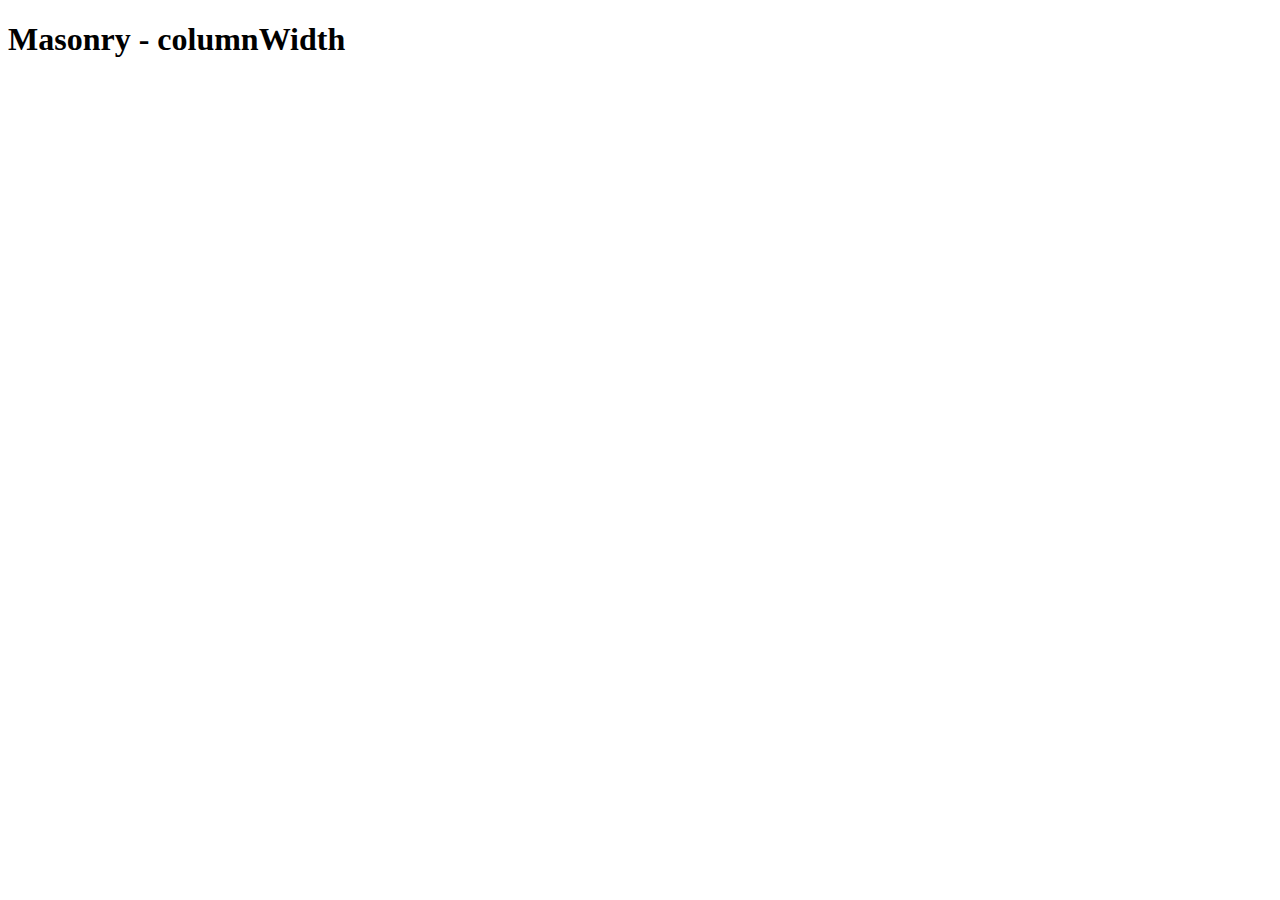
<file: pruebas.html>
<!DOCTYPE html>
<html lang="en">
  <head>
    <meta charset="UTF-8" />
    <meta http-equiv="X-UA-Compatible" content="IE=edge" />
    <meta name="viewport" content="width=device-width, initial-scale=1.0" />
    <title>Document</title>
  </head>
  <body>
    <h1>Masonry - columnWidth</h1>

    <div class="grid">
      <div class="grid-item"></div>
      <div class="grid-item grid-item--width2 grid-item--height2"></div>
      <div class="grid-item grid-item--height3"></div>
      <div class="grid-item grid-item--height2"></div>
      <div class="grid-item grid-item--width3"></div>
      <div class="grid-item"></div>
      <div class="grid-item"></div>
      <div class="grid-item grid-item--height2"></div>
      <div class="grid-item grid-item--width2 grid-item--height3"></div>
      <div class="grid-item"></div>
      <div class="grid-item grid-item--height2"></div>
      <div class="grid-item"></div>
      <div class="grid-item grid-item--width2 grid-item--height2"></div>
      <div class="grid-item grid-item--width2"></div>
      <div class="grid-item"></div>
      <div class="grid-item grid-item--height2"></div>
      <div class="grid-item"></div>
      <div class="grid-item"></div>
      <div class="grid-item grid-item--height3"></div>
      <div class="grid-item grid-item--height2"></div>
      <div class="grid-item"></div>
      <div class="grid-item"></div>
      <div class="grid-item grid-item--height2"></div>
    </div>
  </body>
</html>
</file>
